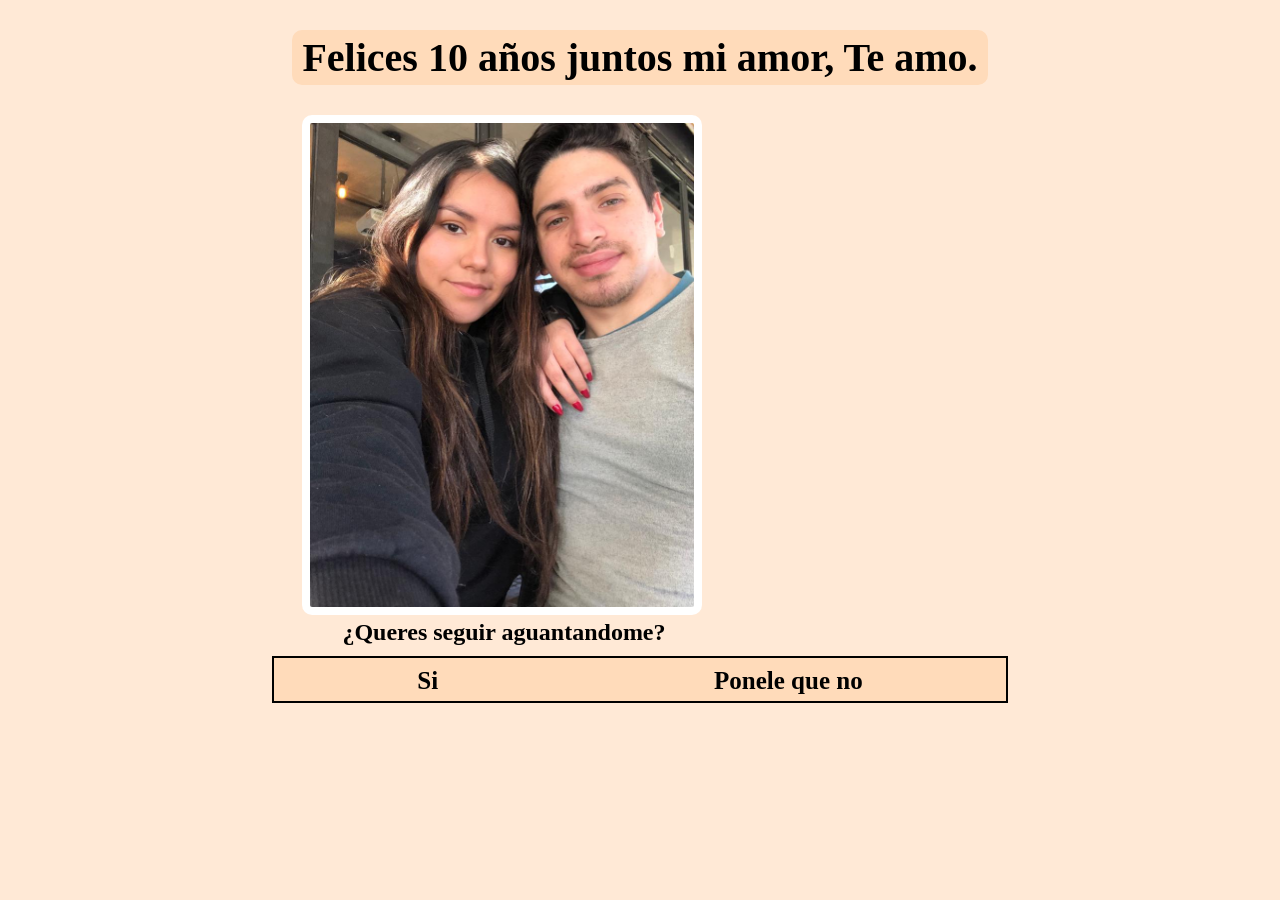
<file: index.html>
<!DOCTYPE html>
<html lang="es">

<head>
    <meta charset="UTF-8">
    <meta http-equiv="X-UA-Compatible" content="IE=edge">
    <meta name="viewport" content="width=device-width, initial-scale=1.0">
    <title>Feliz 10 años juntos</title>
    <link rel="stylesheet" href="./css/style.css">
</head>

<body>
    <div class="grid-container">
        <header>
            <div class="title">
                <h1>Felices 10 años juntos mi amor, Te amo.</h1>
            </div>
        </header>
        <main>
            <div>
                <img id="foto2" src="./img/IMG-20220805-WA0016.jpg" alt="">
            </div>
            <div>
                <h2>¿Queres seguir aguantandome?</h2>
            </div>
            <div class="respuestas">
                <h3><a href="./pages/si.html">Si</a></h3>
                <h3><a href="./pages/no.html">Ponele que no</a></h3>
            </div>
        </main>
        <footer>

        </footer>
    </div>
</body>

</html>
</file>
<file: css/style.css>
* {
    padding: 0;
    margin: 0;
    box-sizing: border-box;
  }

  body {
    background-color: #FFE9D6;
  }

  .title {
    display: flex;
    padding: 30px;
  }

  h1 {
    padding: 4px 10px;
    font-size: 40px;
    color: black;
    background-color:#FFDBBA;
    border-radius: 10px;
  }

  h2 {
    padding-left: 80px;
  }

  #foto2 {
    margin-left: 40px;
    height: 500px;
    width: 400px;
    background-color: white;
    padding: 8px;
    border-radius: 10px;
  }

  .respuestas {
    display: flex;
    align-items: center;
    justify-content: space-around;
    padding: 10px;
    background-color: #FFDBBA;
    padding: 5px;
    margin: 10px;
    border: 2px black solid;
  }

  .respuestas, a {
    text-decoration: none;
    color: black;
    font-size: 25px;
  }
/* -------areas------ */

  header {
    grid-area: header;
  }
  main {
    grid-area: main;
  }
  footer {
    grid-area: footer;
  }

    .grid-container {
    display: grid;
    justify-content: center;
    grid-template-areas: 
    "header"
    "main"
    "footer";
    
  }
</file>
<file: mi-novia/css/style.css>
* {
    padding: 0;
    margin: 0;
    box-sizing: border-box;
  }

  body {
    background-color: #FFE9D6;
  }

  .title {
    display: flex;
    padding: 30px;
  }

  h1 {
    padding: 4px 10px;
    font-size: 40px;
    color: black;
    background-color:#FFDBBA;
    border-radius: 10px;
  }

  h2 {
    padding-left: 80px;
  }

  #foto2 {
    margin-left: 40px;
    height: 500px;
    width: 400px;
    background-color: white;
    padding: 8px;
    border-radius: 10px;
  }

  .respuestas {
    display: flex;
    align-items: center;
    justify-content: space-around;
    padding: 10px;
    background-color: #FFDBBA;
    padding: 5px;
    margin: 10px;
    border: 2px black solid;
  }

  .respuestas, a {
    text-decoration: none;
    color: black;
    font-size: 25px;
  }
/* -------areas------ */

  header {
    grid-area: header;
  }
  main {
    grid-area: main;
  }
  footer {
    grid-area: footer;
  }

    .grid-container {
    display: grid;
    justify-content: center;
    grid-template-areas: 
    "header"
    "main"
    "footer";
    
  }
</file>
